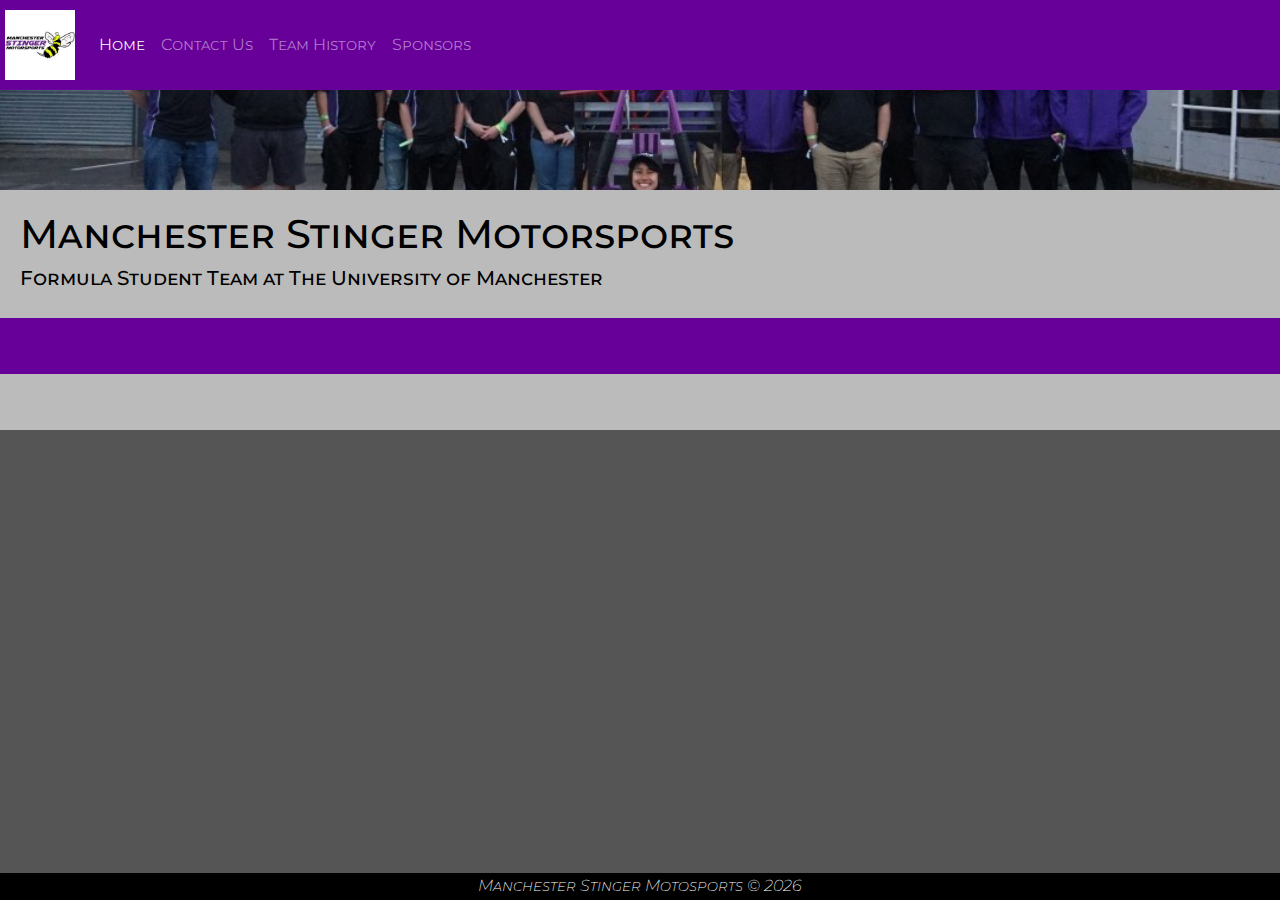
<file: index.html>
<!DOCTYPE html>
<html>
<head>
	<meta charset="utf-8" />
	<meta name="viewport" content="width=device-width, initial-scale=1.0">
	<title>Manchester Stinger Motorsports</title>
	<link rel="stylesheet" href="https://stackpath.bootstrapcdn.com/bootstrap/4.4.1/css/bootstrap.min.css" integrity="sha384-Vkoo8x4CGsO3+Hhxv8T/Q5PaXtkKtu6ug5TOeNV6gBiFeWPGFN9MuhOf23Q9Ifjh" crossorigin="anonymous">
	<link rel="stylesheet" type="text/css" href="main.css" />
	
	<script src="script.js"></script>
	

</head>
<body>
	<nav class="navbar dark navbar-expand-lg sticky-top navbar-dark">
		<a class="navbar-brand" href="index.html"><img src="../img/Logo.jpeg" alt="Team Badge" class="icon"/></a>
		<button class="navbar-toggler" type="button" data-toggle="collapse" data-target="#navbarTogglerDemo02" aria-controls="navbarTogglerDemo02" aria-expanded="false" aria-label="Toggle navigation">
			<span class="navbar-toggler-icon"></span>
		</button>
		<div class="navbox collapse navbar-collapse " id="navbarTogglerDemo02">
			<ul class="navbar-nav mr-auto mt-2 mt-lg-0">
				<li class="nav-item active">
					<a class="nav-link" href="index.html">Home <span class="sr-only">(current)</span></a>
				</li>
				<li class="nav-item">
					<a class="nav-link" href="contact.html">Contact Us</a>
				</li>
				<li class="nav-item">
					<a class="nav-link" href="history.html">Team History</a>
				</li>
				<li class="nav-item">
					<a class="nav-link" href="sponsor.html">Sponsors</a>
				</li>
				
			</ul>
		</div>
	</nav>

	<div class="block">
		<img class="fillimg" src="../img/Silverstone2023.jpeg" alt="Team Photo"/>
	</div>

	<div class="blocksec light">
		<div>
			<h1>Manchester Stinger Motorsports</h1>
			<h5>Formula Student Team at The University of Manchester</h5>
		</div>
		
	</div>

	<div class="blocksec dark">
		<div>
		<p>
			  
		</p>
		</div>
	</div>

	<div class="blocksec light">
		<div>
		<p>
			
		</p>
		</div>
	</div>       

	<div class="footer">
		<i>Manchester Stinger Motosports &copy; <span id="year"></span></i>
	</div>


	<script>
	document.getElementById("year").innerHTML = new Date().getFullYear();
	</script>
	<script src="https://code.jquery.com/jquery-3.4.1.slim.min.js" integrity="sha384-J6qa4849blE2+poT4WnyKhv5vZF5SrPo0iEjwBvKU7imGFAV0wwj1yYfoRSJoZ+n" crossorigin="anonymous"></script>
	<script src="https://cdn.jsdelivr.net/npm/popper.js@1.16.0/dist/umd/popper.min.js" integrity="sha384-Q6E9RHvbIyZFJoft+2mJbHaEWldlvI9IOYy5n3zV9zzTtmI3UksdQRVvoxMfooAo" crossorigin="anonymous"></script>
	<script src="https://stackpath.bootstrapcdn.com/bootstrap/4.4.1/js/bootstrap.min.js" integrity="sha384-wfSDF2E50Y2D1uUdj0O3uMBJnjuUD4Ih7YwaYd1iqfktj0Uod8GCExl3Og8ifwB6" crossorigin="anonymous"></script>

</body>
</html>
</file>
<file: main.css>
@import url('https://fonts.googleapis.com/css2?family=Montserrat:ital,wght@0,100;0,200;0,300;0,400;0,500;0,600;0,700;1,100;1,200;1,300;1,400;1,500;1,600;1,700&display=swap');


:root {
	--c1: #660099;
	--c2: #555555;
	--c3: #BBBBBB;
	--c4: #FFCC33;
	--c5: #0074bd;
	
}

body{
	font-family: 'Montserrat';
	font-variant: small-caps;
	font-weight: 200;
	background-color: var(--c2);
}


.dark{
	background-color: var(--c1);
	color: white;
}

.light{
	background-color: var(--c3);
	color: black;
	font-weight: 300;
}

.blocksec{
	width: 100%;
	padding: 20px;
	display: flex;
}

.wideblock{
	padding: 0;
}

.fillimg{
	width: 100%;
	height: 100px;
	object-fit: cover;
	margin: 0;
}

.icon{
	max-height: 70px;
}

.navbar{
	font-weight: 350;
	padding: 0.3rem;
}

.footer{
	background-color: black;
	color: white;
	position: fixed;
	width: 100%;
	bottom: 0;
	justify-content: center;
	align-items: center;
	display: flex;
	padding: 0.1rem;

}
</file>
